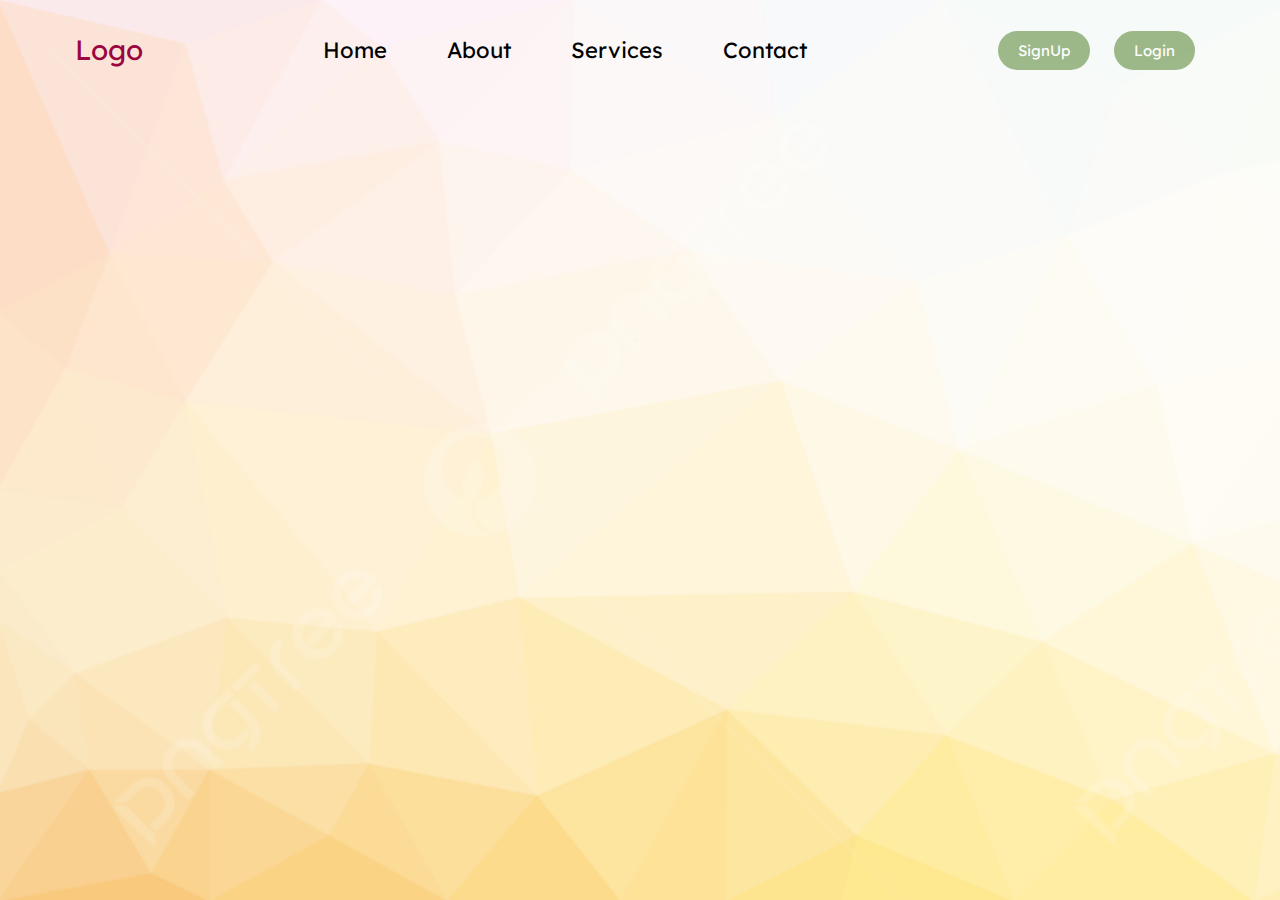
<file: html/index.html>
<!DOCTYPE html>
<html lang="en">
<head>
    <meta charset="UTF-8">
    <meta name="viewport" content="width=device-width, initial-scale=1.0">
    <link href='https://unpkg.com/boxicons@2.1.4/css/boxicons.min.css' rel='stylesheet'>
    <link rel="stylesheet" href="style.css">
    <title>Login & Register</title>
    <style>
        .form {
            display: none;
        }
    </style>
</head>
<body>

    <div class="wrapper">
        <nav class="nav">
            <div class="nav-logo">
                <p>Logo</p>
            </div>

            <div class="nav-menu">
                <ul>
                    <li><a href="#" class="link">Home</a></li>
                    <li><a href="#" class="link">About</a></li>
                    <li><a href="#" class="link">Services</a></li>
                    <li><a href="#" class="link">Contact</a></li>
                </ul>
            </div>

            <div class="nav-btn">
                <button class="btn" id="sign-btn">SignUp</button>
                <button class="btn" id="Login">Login</button>
            </div>
        </nav>

        <!-- SignUp Form -->
        <div class="form-container">
            <form class="form" id="form1">
                <div class="register-container">
                    <header>Sign Up</header>
                </div>
                <div class="two-forms">
                    <div class="input-box">
                        <input type="text" class="input-field" placeholder="First Name" required>
                    </div>
        
                    <div class="input-box">
                        <input type="text" class="input-field" placeholder="Last Name" required>
                    </div>
                    
                    <div class="input-box">
                        <input type="email" class="input-field" placeholder="Email" required>
                    </div>
        
                    <div class="input-box">
                        <input type="password" class="input-field" placeholder="Password" required>
                    </div>
                </div>  
                <div class="submit">
                    <button class="butn" type="submit">Submit</button>
                </div>  
            </form>

            <!-- Login Form -->
            <form class="form" id="form2">
                <div class="register-container">
                    <header>Login</header>
                </div>
                <div class="two-forms">
                    <div class="input-box">
                        <input type="email" class="input-field" placeholder="Email" required>
                    </div>
        
                    <div class="input-box">
                        <input type="password" class="input-field" placeholder="Password" required>
                    </div>
                </div>
                <div class="submit">
                    <button class="butn" type="submit">Login</button>
                </div>
            </form>
        </div>
    </div>



    <div id="taskContainer" style="display: none;">
        <h2>Task List</h2>
    
        <input type="text" id="searchInput" placeholder="Search tasks" oninput="debouncedSearch()">
        <input type="text" id="taskInput" placeholder="Enter a task">
        <button id="addTaskBtn">Add Task</button>
    
 
        <label for="sortTodos">Sort by:</label>
        <select id="sortTodos" onchange="updateSortOrder()">
            <option value="date">Date (Newest First)</option>
            <option value="name">Name (A-Z)</option>
            <option value="priority">Priority(complete -> pending)</option>
        </select>
    
        <table border="1">
            <thead>
                <tr>
                    <th>Task</th>
                    <th>Status</th>
                    <th>Actions</th>
                </tr>
            </thead>
            <tbody id="taskBody"></tbody>
        </table>
    
        <div id="paginationControls">
            <button id="prevPageBtn" onclick="prevPage()">Previous</button>
            <span id="pageNumber">Page</span>
            <button id="nextPageBtn" onclick="nextPage()">Next</button>
        </div>
        

        <button onclick="logoutUser()" id="logoutBtn">Logout</button>
    </div>
    

<script type="module" src="index.js"></script>
<script type="module" src="auth.js"></script>
<script type="module" src="todo.js"></script>


</body>
</html>
</file>
<file: html/style.css>
@import url('https://fonts.googleapis.com/css2?family=Lexend+Deca:wght@100..900&family=Poppins:ital,wght@0,100;0,200;0,300;0,400;0,500;0,600;0,700;0,800;0,900;1,100;1,200;1,300;1,400;1,500;1,600;1,700;1,800;1,900&display=swap');

*{
    margin:0;
    padding:0;
    box-sizing:border-box;
    font-family: "Lexend Deca" , sans-serif;
}

body{
    
    background:url('images/bg.jpg');
    background-attachment:fixed;
    background-size: cover;
    background-repeat: no-repeat;
}

.nav{
    /* position: fixed; */
    top:0;
    display: flex;
    justify-content: space-around;
    width:100%;
    height:100px;
    line-height: 100px;
    margin-bottom: 30px;
}
.nav-logo p{
    color:rgb(154, 6, 63);
    font-size:28px;
    font-weight: 400;
    
}

.nav-menu ul{
    display:flex;
}

.nav-menu ul li{
    display: flex;

}

.nav-menu ul li .link{
    list-style-type: none;
    text-decoration: none;
    font-size: 22px;
    padding: 0 30px;
    /* margin-bottom:2px; */
    font-weight: 400;
    color:black
}

.nav-menu .link:hover{
    color:rgb(192, 14, 14);
    border-bottom:2px solid white;
}
.nav-btn .btn{
    font-size: 15px;
    padding: 10px 20px;
    border-radius: 30px;
    margin:10px;
    border:none;
    background-color: rgba(72, 123, 34, 0.523);

}
.nav-btn #sign-btn:hover{
    background-color:rgba(69, 143, 143, 0.404) 
}

.nav-btn #Login:hover{
    background-color:rgba(69, 143, 143, 0.404) 
}

/* signup */

.form {
    width: 100%;
    max-width: 400px;
    padding: 20px;
    background: #f9f9f9;
    border-radius: 8px;
    box-shadow: 0 4px 8px rgba(0, 0, 0, 0.4);
    text-align: center;
    margin:auto;
    margin-bottom: 15px;
    
     
}

.register-container header {
    font-size: 24px;
    font-weight: bold;
    margin-bottom: 20px;
    font-family: sans-serif;
}

.two-forms {
    display: flex;
    flex-direction: column;
    gap: 15px;
}

.input-box {
    width: 100%;
}

.input-field {
    width: 100%;
    padding: 10px;
    border: 1px solid #ccc;
    border-radius: 5px;
    font-size: 16px;
    outline: none;
   
}
.submit {
    margin-top: 20px;
}

.butn {
    width: 100%;
    padding: 10px;
    background-color: #007bff;
    color: white;
    font-size: 16px;
    border: none;
    border-radius: 5px;
    cursor: pointer;

}

.butn:hover {
    background-color: #0056b3;
}

#taskContainer {
    display: none;
    width: 50%;
    margin: 20px auto;
    padding: 20px;
    border: 1px solid #ccc;
    border-radius: 8px;
    background-color: #f9f9f9;
    box-shadow: 2px 2px 10px rgba(0, 0, 0, 0.1);
    text-align: center;
}

h2 {
    color: #333;
}

input[type="text"] {
    width: 70%;
    padding: 8px;
    margin: 10px 0;
    border: 1px solid #ccc;
    border-radius: 4px;
}

button {
    padding: 8px 12px;
    margin: 5px;
    border: none;
    border-radius: 4px;
    background-color: #007bff;
    color: white;
    cursor: pointer;
}

button:hover {
    background-color: #0056b3;
}

table {
    width: 100%;
    border-collapse: collapse;
    margin-top: 10px;
}

th, td {
    padding: 10px;
    border: 1px solid #ddd;
    text-align: center;
}

th {
    background-color: #007bff;
    color: white;
}
#taskbody{
    color:black;
}
td button {
    background-color: #dc3545;
}

td button:hover {
    background-color: #b02a37;
}
</file>
